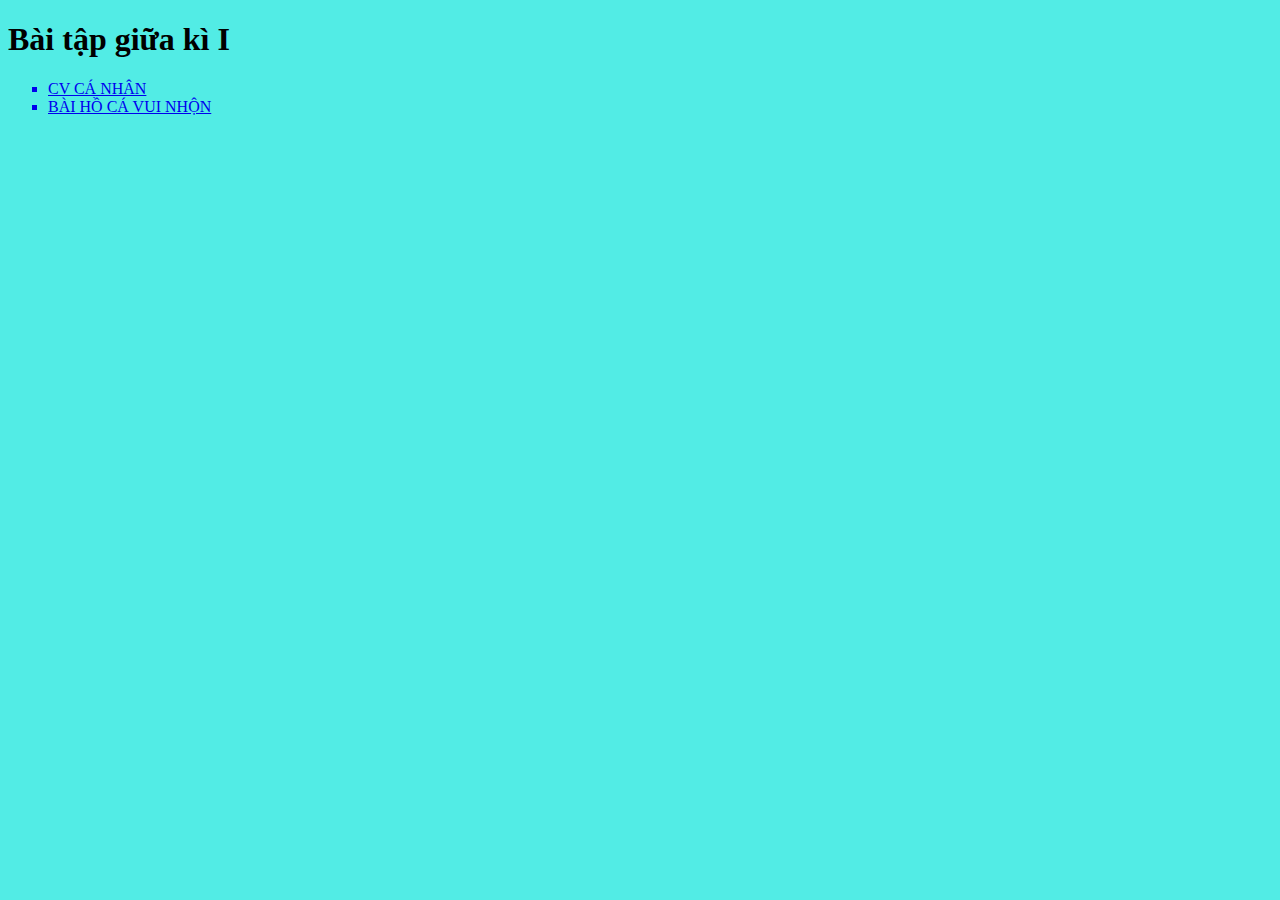
<file: index.html>
<!DOCTYPE html>
<html lang="en">
<head>
    <meta charset="UTF-8">
    <meta name="viewport" content="width=device-width, initial-scale=1.0">
    <title>Bài tập giữa kì I </title>
    <style>
        body{background-color: rgb(82, 236, 229);}
    </style>
</head>
<body>
    <h1>Bài tập giữa kì I</h1>
    <ul type="square">
        <a href="./cv_ca_nhan.html" target="_blank">
        <li>CV CÁ NHÂN</li>
    </a>
    </a>
    <a href="./ho_ca.html" target="_blank">
       <li> BÀI HỒ CÁ VUI NHỘN</li>
    </a>
</ul>
    
</body>
</html>
</file>
